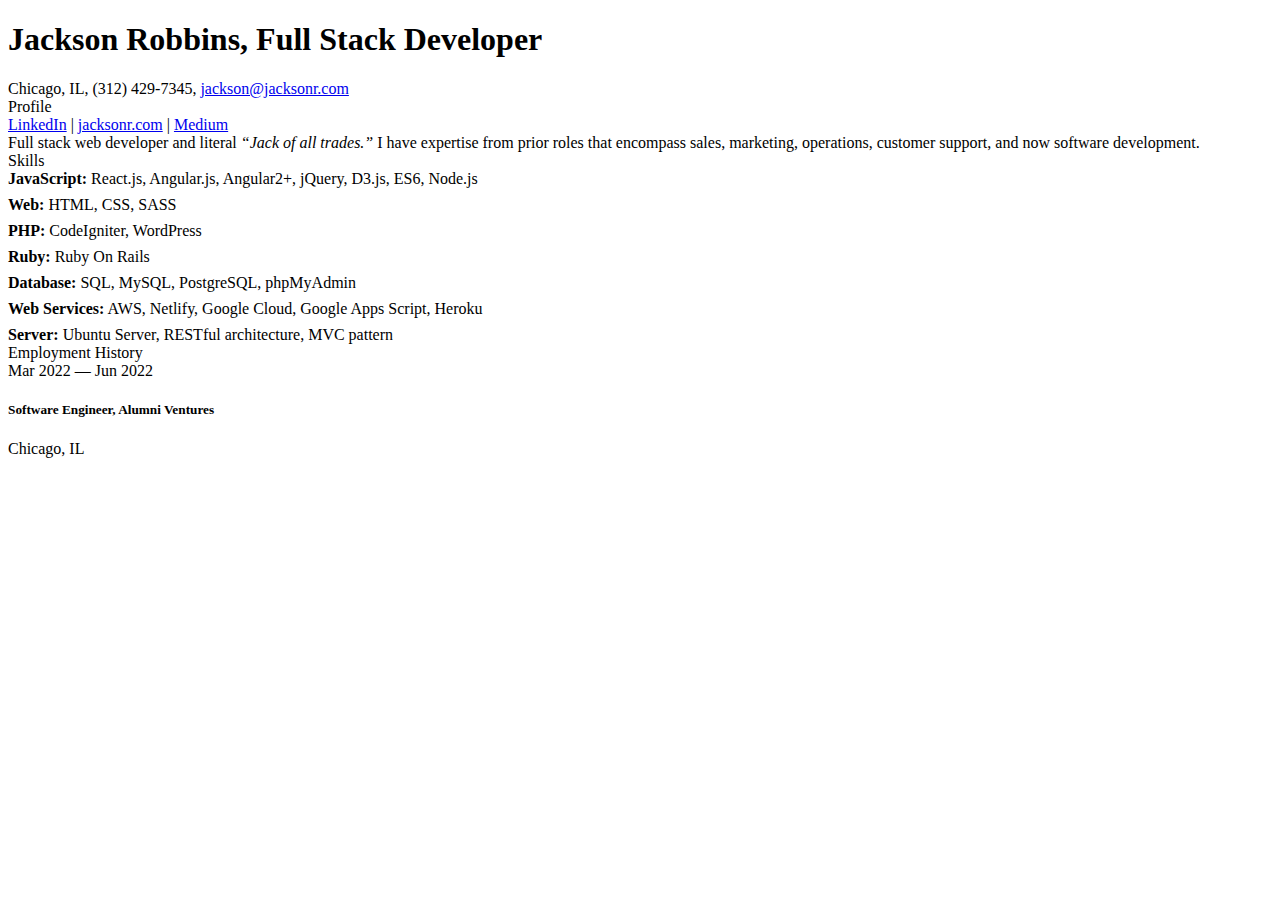
<file: resume2.html>
<!DOCTYPE html>
<html lang="en">
  <head>
    <meta charset="UTF-8" />
    <meta http-equiv="X-UA-Compatible" content="IE=edge" />
    <meta name="viewport" content="width=device-width, initial-scale=1.0" />
    <title>Jackson Robbins' Resume</title>
    <link
      href="https://cdn.jsdelivr.net/npm/bootstrap@5.0.2/dist/css/bootstrap.min.css"
      rel="stylesheet"
      integrity="sha384-EVSTQN3/azprG1Anm3QDgpJLIm9Nao0Yz1ztcQTwFspd3yD65VohhpuuCOmLASjC"
      crossorigin="anonymous"
    />
    <link rel="stylesheet" href="./resume_style2.css" />
  </head>
  <body class="size-props">
    <main class="container px-4">
      <!-- Header -->
      <div class="row">
        <div class="col-12">
          <h1 class="text-center">Jackson Robbins, Full Stack Developer</h1>
          <div class="text-center">
            Chicago, IL, (312) 429-7345,
            <a href="mailto:jackson@jacksonr.com">jackson@jacksonr.com</a>
          </div>
        </div>
      </div>
      <!-- !Header -->

      <!-- Profile -->
      <div class="row mt-4 py-3 border-top border-2 border-dark">
        <div class="col-3">Profile</div>
        <div class="col-9">
          <!-- Social -->
          <div>
            <a href="https://www.linkedin.com/in/jacksonrobbins606/"
              >LinkedIn</a
            >
            |
            <a href="https://www.jacksonr.com/">jacksonr.com</a>
            |
            <a href="https://medium.com/@jackrobbins1">Medium</a>
          </div>
          <!-- !Social -->
          <div class="mt-2">
            Full stack web developer and literal
            <em>“Jack of all trades.”</em> I have expertise from prior roles
            that encompass sales, marketing, operations, customer support, and
            now software development.
          </div>
        </div>
      </div>
      <!-- !Profile -->

      <!-- Skills -->
      <div class="row mt-4 py-3 border-top border-2 border-dark">
        <div class="col-3">Skills</div>
        <div class="col-9 skills-list lh-sm">
          <div>
            <b>JavaScript:</b> React.js, Angular.js, Angular2+, jQuery, D3.js,
            ES6, Node.js
          </div>
          <div><b>Web:</b> HTML, CSS, SASS</div>
          <div><b>PHP:</b> CodeIgniter, WordPress</div>
          <div><b>Ruby:</b> Ruby On Rails</div>
          <div><b>Database:</b> SQL, MySQL, PostgreSQL, phpMyAdmin</div>
          <div>
            <b>Web Services:</b> AWS, Netlify, Google Cloud, Google Apps Script,
            Heroku
          </div>
          <div>
            <b>Server:</b> Ubuntu Server, RESTful architecture, MVC pattern
          </div>
        </div>
      </div>
      <!-- Skills -->

      <!-- Employment History -->
      <div class="row mt-4 py-3 border-top border-2 border-dark">
        <div class="row">
          <div class="col-12">Employment History</div>
        </div>
        <!-- Alumni Ventures -->
        <div class="row mt-3 pe-0 d-flex align-items-center">
          <div class="col-3">Mar 2022 — Jun 2022</div>
          <div class="col-9 pe-0 d-flex justify-content-between">
            <div class="row w-100">
              <div
                class="col-12 pe-0 d-flex justify-content-between align-items-center"
              >
                <h5 class="mb-0">Software Engineer, Alumni Ventures</h5>
                <div>Chicago, IL</div>
              </div>
            </div>
          </div>
        </div>
        <!-- Alumni Ventures -->

        <!-- New Home Star -->
        <!-- !New Home Star -->

        <!-- NDTC -->
        <!-- !NDTC -->

        <!-- AMOpportunites -->
        <!-- !AMOpportunites -->
      </div>
      <!-- !Employment History -->
    </main>
    <script
      src="https://cdn.jsdelivr.net/npm/bootstrap@5.0.2/dist/js/bootstrap.min.js"
      integrity="sha384-cVKIPhGWiC2Al4u+LWgxfKTRIcfu0JTxR+EQDz/bgldoEyl4H0zUF0QKbrJ0EcQF"
      crossorigin="anonymous"
    ></script>
  </body>
</html>
</file>
<file: resume_style2.css>
.size-props {
  --size-000: -0.5rem;
  --size-00: -0.25rem;
  --size-1: 0.25rem;
  --size-2: 0.5rem;
  --size-3: 1rem;
  --size-4: 1.25rem;
  --size-5: 1.5rem;
  --size-6: 1.75rem;
  --size-7: 2rem;
  --size-8: 3rem;
  --size-9: 4rem;
  --size-10: 5rem;
  --size-11: 7.5rem;
  --size-12: 10rem;
  --size-13: 15rem;
  --size-14: 20rem;
  --size-15: 30rem;
}

.skills-list > div {
  margin-bottom: var(--size-2);
}

.skills-list > div:last-of-type {
  margin-bottom: 0;
}
</file>
